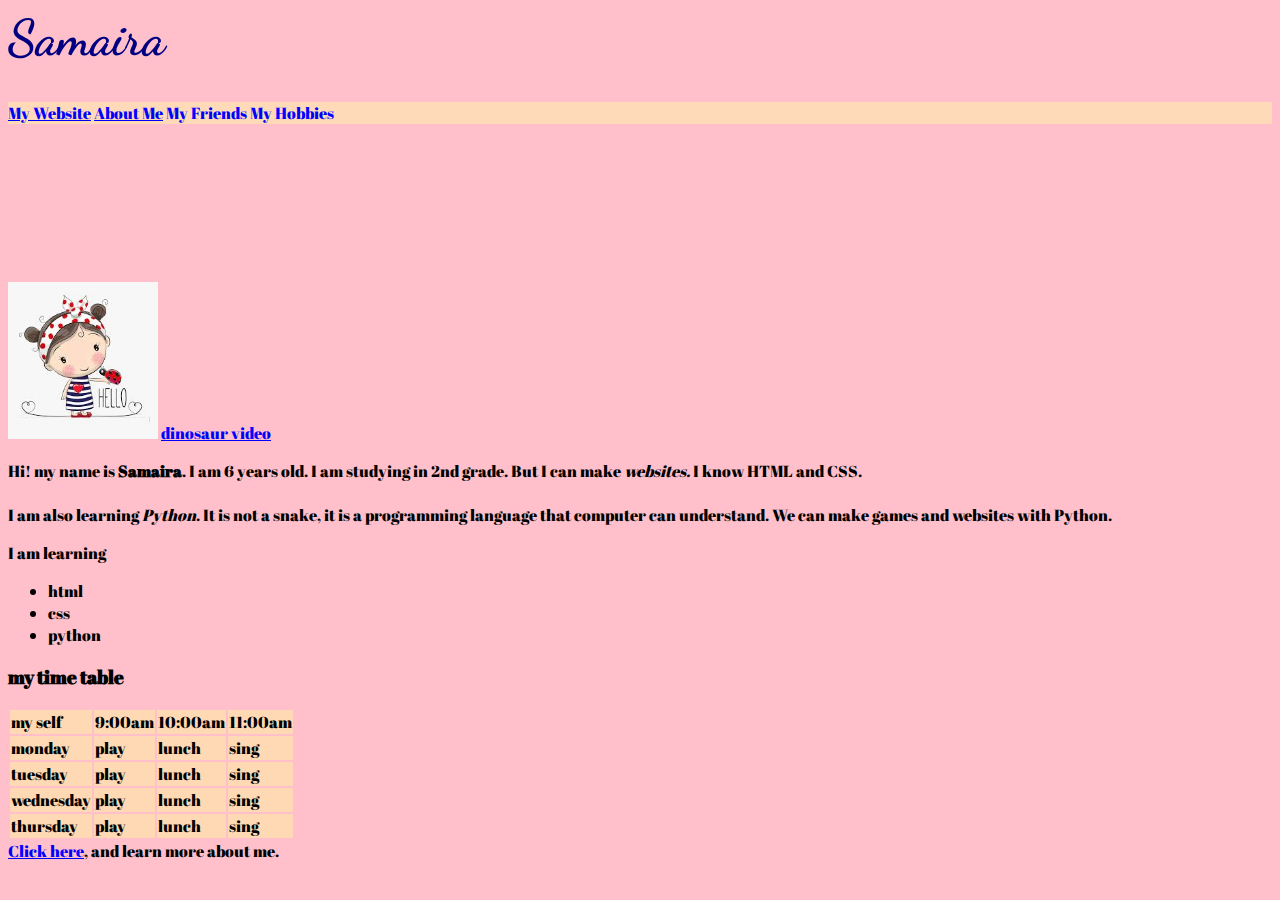
<file: index.html>
<html>
<head>
<title>
Samaira
</title>  

    <link href="https://fonts.googleapis.com/css2?family=Abril+Fatface&family=Dancing+Script:wght@400;700&display=swap" rel="stylesheet">
    <link rel="stylesheet"
          href ="style.css">

    </head> 
<body>
<h1>
Samaira    
    </h1>
    <div id="nav">
        <a href="https://github.com/samairachhabria/samaira/edit/master/index.html">My Website</a>
        <a href="https://github.com/samairachhabria/samaira/blob/master/tuesday.html">About Me</a> 
        <a>My Friends</a> 
        <a>My Hobbies</a> 
    </div>
<img src="image.jpeg">
    <a href="https://www.youtube.com/embed/H4RgMhS5m1A">dinosaur video</a>

    <iframe width="360" height="315" src="https://www.youtube.com/embed/H4RgMhS5m1A" frameborder="0" allow="accelerometer; autoplay; encrypted-media; gyroscope; picture-in-picture" allowfullscreen></iframe>

    <iframe width="560" height="315" src="https://vermadeepak.in/" frameborder="0" ></iframe>
    <p>
        Hi! my name is <strong>Samaira</strong>. I am 6 years old. I am studying in 2nd grade. But I can make <em>websites.</em> I know HTML and CSS.<br>
<br>
        I am also learning <em>Python</em>. It is not a snake, it is a programming language that computer can understand. We can make games and websites with Python.
 </p>
    <p>I am learning </p>   
 <ul>
     <li> html</li>
     <li> css</li>
     <li> python</li>
 
 </ul>
    
    <h3>my time table</h3>
    <table>
     <tr>
     <td>
     my self    
         </td>
         <td>
            9:00am 
         </td>
         <td>
            10:00am 
         </td>
        <td> 
        11:00am 
         </td>
        </tr> 
        <tr>
        <td>
           monday 
            </td>
            <td>
                
             play   
            </td>
            <td>
            lunch    
            </td>
            <td>
             sing   
            </td>    
        </tr> 
          <tr>
        <td>
           tuesday
            </td>
            <td>
                
             play   
            </td>
            <td>
            lunch    
            </td>
            <td>
             sing   
            </td>    
        </tr>   
          <tr>
        <td>
            wednesday 
            </td>
            <td>
                
             play   
            </td>
            <td>
            lunch    
            </td>
            <td>
             sing   
            </td>    
        </tr>    
        
          <tr>
        <td>
           thursday
            </td>
            <td>
                
             play   
            </td>
            <td>
            lunch    
            </td>
            <td>
             sing   
            </td>    
        </tr>    
    </table>
    
    <a href ="page2.html">Click here</a>, and learn more about me.
    </body>    
</html>
</file>
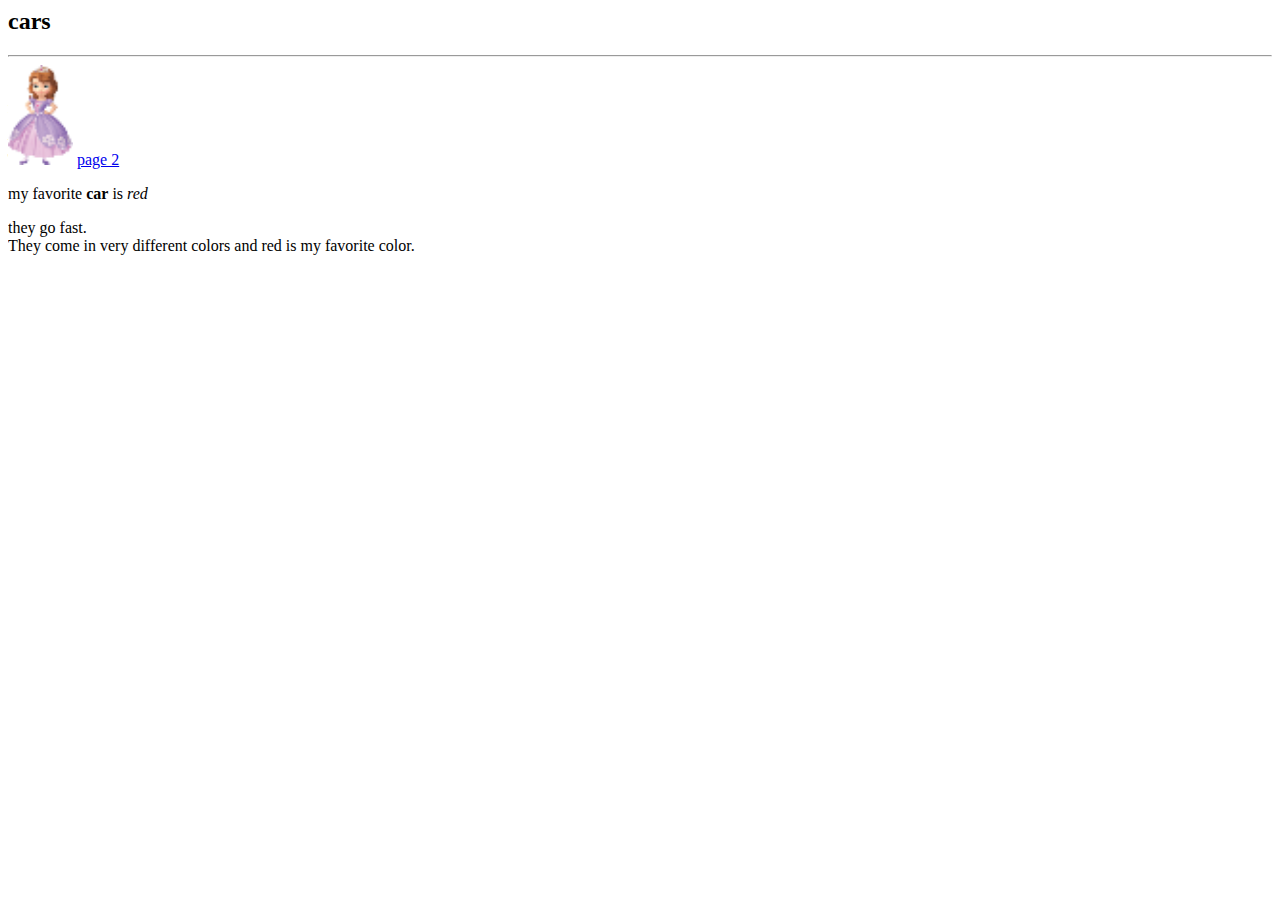
<file: monday.html>
<html>
<head>
<title>
car website
</title>
</head>
<body>
<h2>
cars    
    </h2> <hr> 
<img src="Sofia.png" alt="I am Sofia">
 <a href="page2.html">page 2</a>
    <p>my favorite <strong>car</strong> is                              <em>red</em> </p>
    
    <p>they go fast. <br>They come in very different colors  and red is my favorite color.</p>    
</body>
</html>
</file>
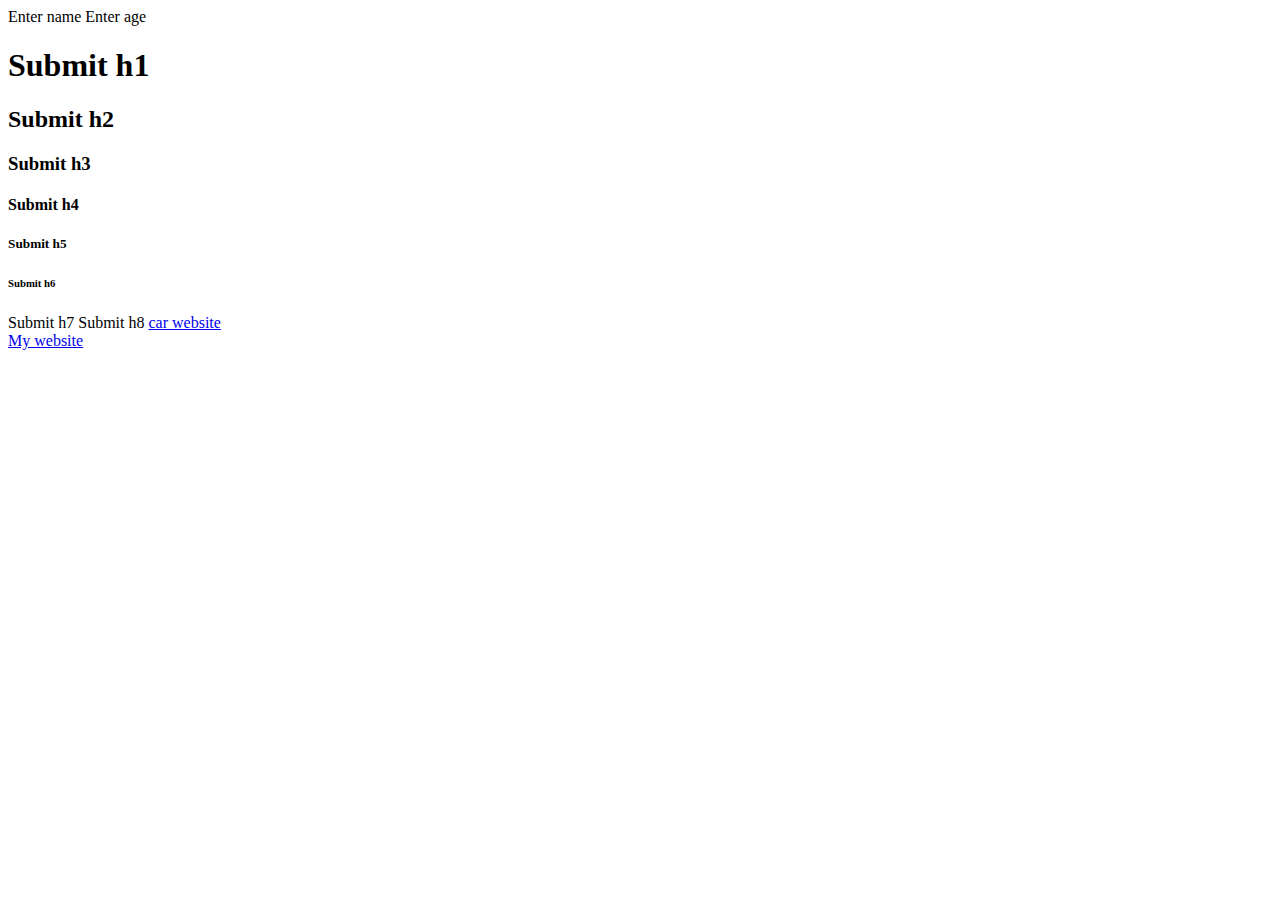
<file: page2.html>
<html> 
<head>

</head>

<body>
Enter name
    
Enter age  
    
    <h1> Submit h1</h1>
    <h2> Submit h2</h2>     
    <h3> Submit h3</h3>
    <h4> Submit h4</h4>   
    <h5> Submit h5</h5>
    <h6> Submit h6</h6>     
    <h7> Submit h7</h7>
    <h8> Submit h8</h8>  
  <a href="monday.html">car website </a><br>
  <a href="tuesday.html">My website </a>
    </body>
</html>
</file>
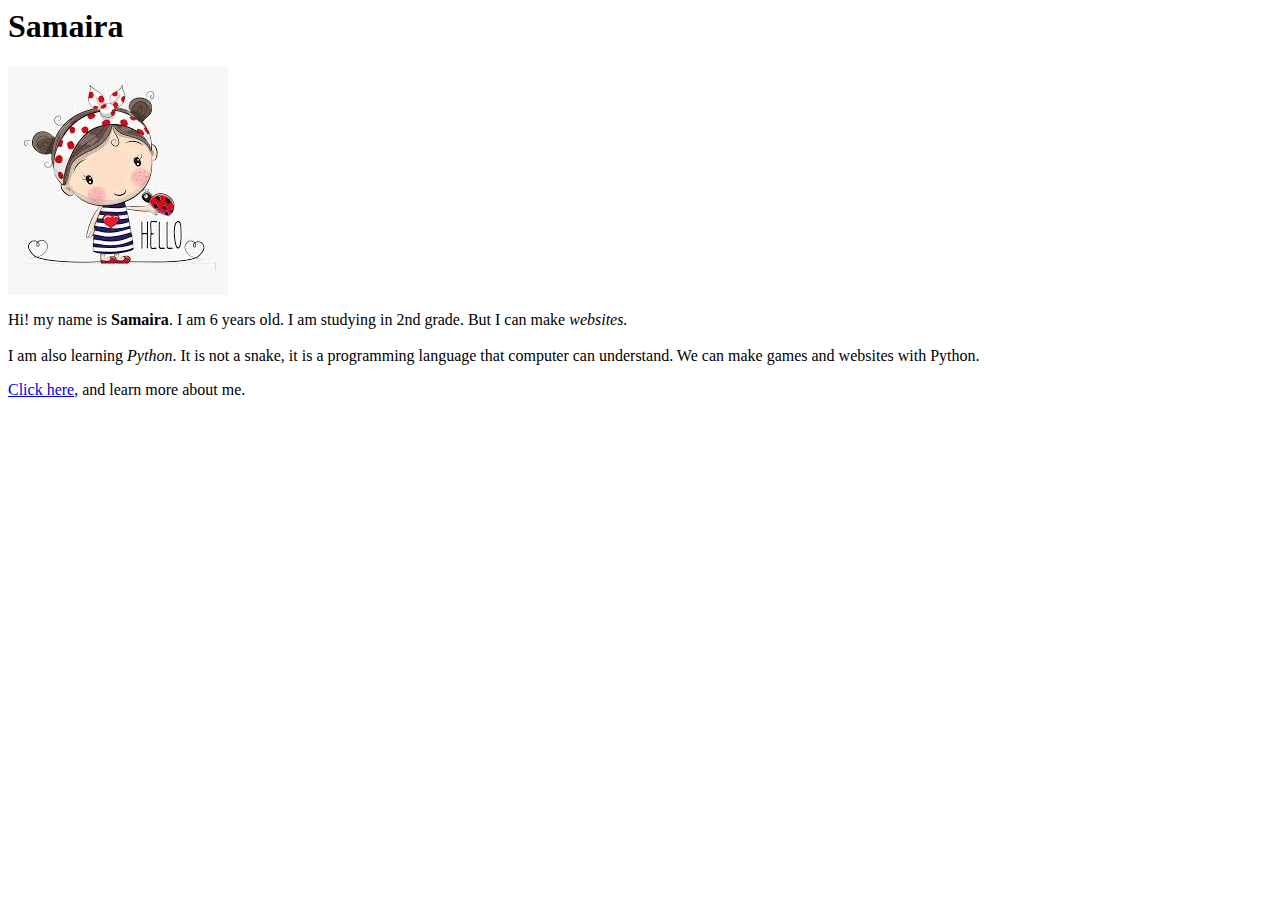
<file: tuesday.html>
<html>
<head>
<title>
Samaira    
    </title>    

    </head> 
<body>
<h1>
Samaira    
    </h1>
<img src="image.jpeg">   
    <p>
        Hi! my name is <strong>Samaira</strong>. I am 6 years old. I am studying in 2nd grade. But I can make <em>websites.</em><br>
<br>
        I am also learning <em>Python</em>. It is not a snake, it is a programming language that computer can understand. We can make games and websites with Python.
        
        
    </p> 
    <a href ="page2.html">Click here</a>, and learn more about me.
    </body>    
</html>
</file>
<file: style.css>
body{
background-color: pink;
color: black;    
    font-family: 'Abril Fatface', cursive;
}    
a{
color:blue;    
}
h1{
    font-size:50px;
color:navy; 
    font-family: 'Dancing Script', cursive;
}    
h6{
    font-size:90px;
}    
img{
    width:150px;
}
td{
background-color:  #ffd9b3;    
}
div#nav{
background-color: #FFDAB9;    
}
</file>
